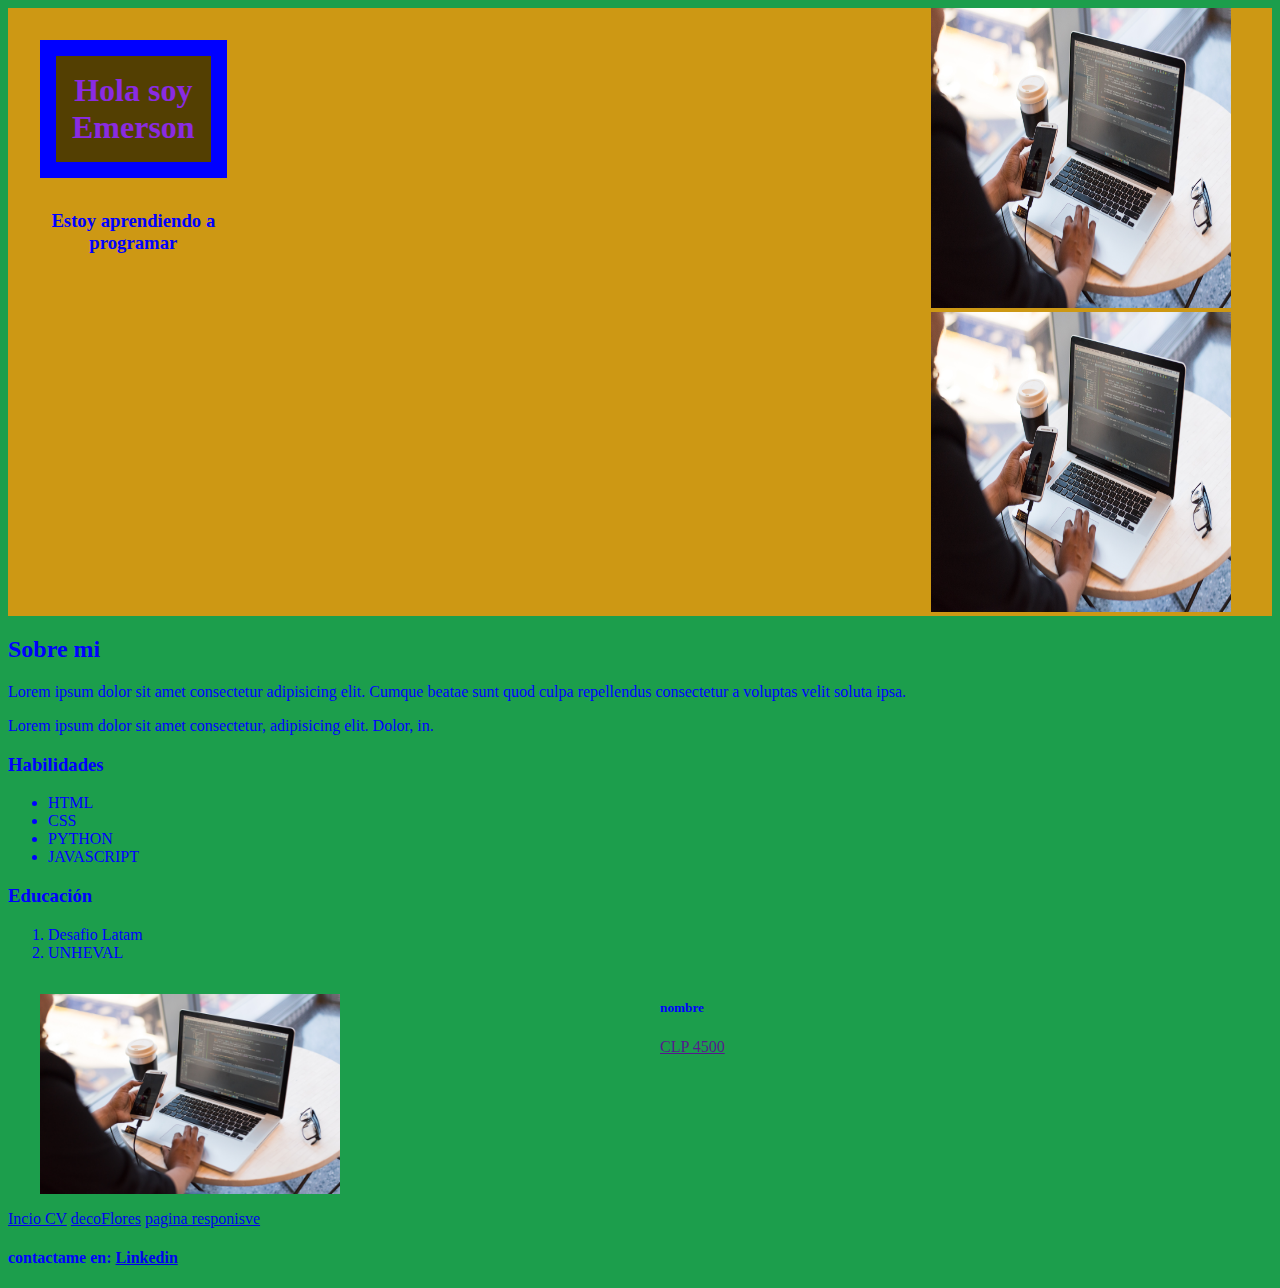
<file: index.html>
<!DOCTYPE html>
<html lang="en">

<head>
  <meta charset="UTF-8" />
  <meta http-equiv="X-UA-Compatible" content="IE=edge" />
  <meta name="viewport" content="width=device-width, initial-scale=1.0" />
  <title>CSS</title>

  <!-- <style>
    /* agregando estilos con etiquetas  */
    body {
      color: blue;
      background-color: rgb(28, 158, 76);
    }

    h1 {
      color: blueviolet;
    }

    a {
      background-color: #4CAF50;
      color: white;
      padding: 16px;
      font-size: 16px;
      border: none;
      cursor: pointer;
    }

    /* agregando estilos con clases  */
    .header_css {
      background-color: brown;
      text-align: center;

    }

    /* agregando estilos  con id  */
    #header_id {
      background-color: rgb(205, 152, 20);
    }
  </style> -->
  <!-- conectando con css -->
  <link rel="stylesheet" href="assets/css/style.css">

</head>

<body>
  <!-- cabecera de pagina  -->
  <header class="header_css" id="header_id">
    <div class="text_cv">
      <h1>Hola soy Emerson</h1>
      <h3>Estoy aprendiendo a programar</h3>
    </div>
    <div class="img_cv">
      <img width="300px" height="300px" src="assets/img/img1.jpeg" alt="joven viendo lineas de codigo">
      <a href="http://google.com" target="_blank" rel="noopener noreferrer"><img width="300px" height="300px"
          src="assets/img/img1.jpeg" alt="joven viendo lineas de codigo"></a>
    </div>





  </header>

  <!-- sección principal -->
  <main>
    <h2>Sobre mi</h2>
    <p>Lorem ipsum dolor sit amet consectetur adipisicing elit. Cumque beatae sunt quod culpa repellendus consectetur a
      voluptas velit soluta ipsa.</p>
    <p>Lorem ipsum dolor sit amet consectetur, adipisicing elit. Dolor, in.</p>
    <h3>Habilidades</h3>
    <ul>
      <li>HTML</li>
      <li>CSS</li>
      <li>PYTHON</li>
      <li>JAVASCRIPT</li>
    </ul>
    <h3>Educación</h3>
    <ol>
      <li>Desafio Latam</li>
      <li>UNHEVAL</li>
    </ol>

    <section class="precios">
      <img class="img_producto" width="300px" src="assets/img/img1.jpeg" alt="">
      <div class="precio_prod">
        <h5>nombre</h5>
        <a href="">
          <p>CLP 4500</p>
        </a>
      </div>


    </section>
    <!-- otros temas  -->
    <div class="decoradores">
      <a href="./index.html">Incio CV</a>
      <a href="./deco.html">decoFlores</a>
      <a href="./responsive.html">pagina responisve</a>
    </div>

  </main>

  <!-- pie de pagina  -->
  <footer>
    <h4>contactame en: <a href="https://www.linkedin.com/in/emersonespinozaaguirre/" target="_blank"
        rel="noopener noreferrer">Linkedin</a> </h4>
  </footer>


</body>

</html>
</file>
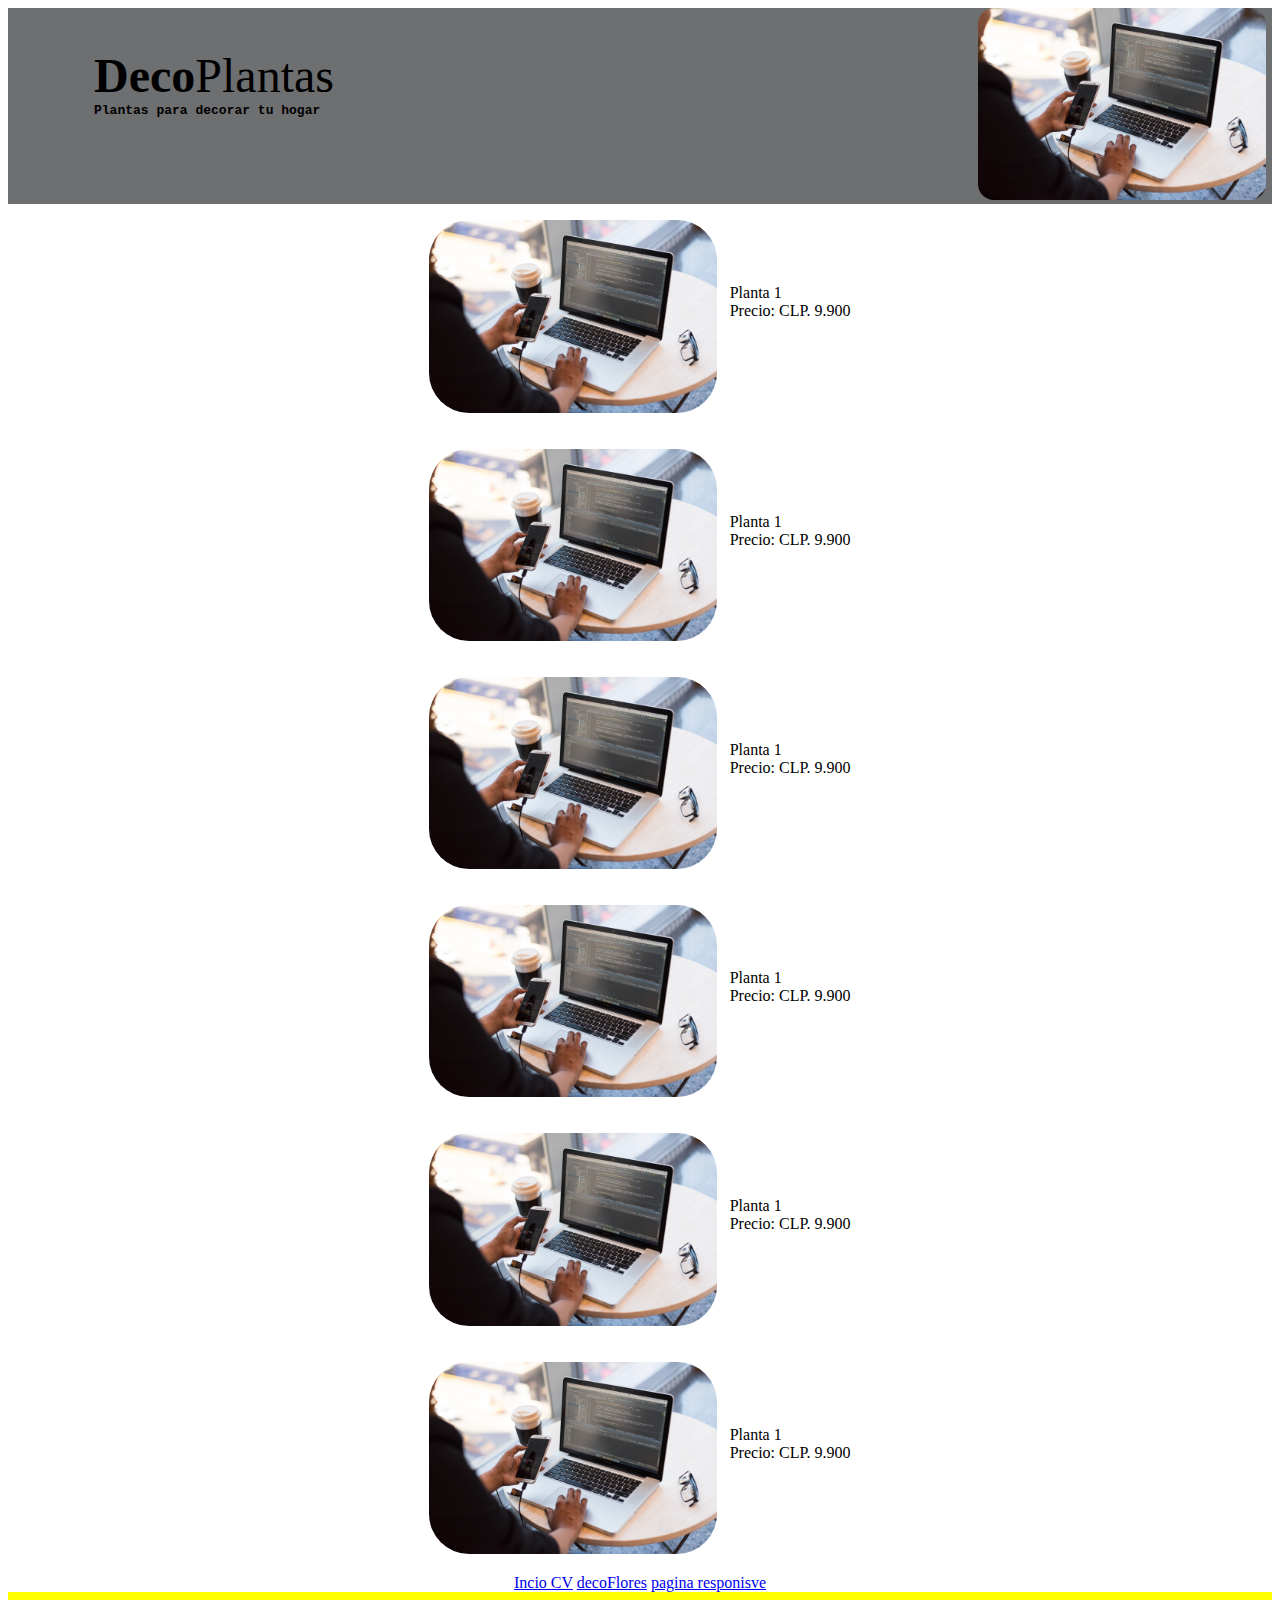
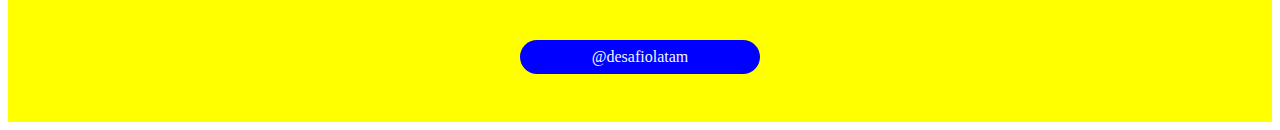
<file: deco.html>
<!DOCTYPE html>
<html lang="en">

<head>
  <meta charset="UTF-8">
  <meta http-equiv="X-UA-Compatible" content="IE=edge">
  <meta name="viewport" content="width=device-width, initial-scale=1.0">
  <title>Deco De Plantas</title>
  <link rel="shortcut icon" href="assets/img/img1.jpeg" type="image/x-icon">
  <link rel="stylesheet" href="assets/css/deco.css">

</head>

<body>
  <!-- cabecera de pagina -->
  <header>
    <div class="div_text_flores">
      <h1>Deco<strong class="planta">Plantas</strong> </h1>
      <h4 class="h4_header">Plantas para decorar tu hogar</h4>
    </div>
    <div class="div_img_flores">
      <img class="img_planta" src="assets/img/img1.jpeg" alt="">
    </div>
  </header>

  <!-- sección principal -->
  <main>
    <section class="section_principal_1">
      <div class="div_principal_1">
        <img class="img_principal" src="assets/img/img1.jpeg" alt="">
      </div>
      <div class="div_principal_2">
        <p class="p_principal">Planta 1</p>
        <p class="p_principal">Precio: CLP. 9.900</p>
      </div>
    </section>
    <section class="section_principal_1">
      <div class="div_principal_1">
        <img class="img_principal" src="assets/img/img1.jpeg" alt="">
      </div>
      <div class="div_principal_2">
        <p class="p_principal">Planta 1</p>
        <p class="p_principal">Precio: CLP. 9.900</p>
      </div>
    </section>
    <section class="section_principal_1">
      <div class="div_principal_1">
        <img class="img_principal" src="assets/img/img1.jpeg" alt="">
      </div>
      <div class="div_principal_2">
        <p class="p_principal">Planta 1</p>
        <p class="p_principal">Precio: CLP. 9.900</p>
      </div>
    </section>
    <section class="section_principal_1">
      <div class="div_principal_1">
        <img class="img_principal" src="assets/img/img1.jpeg" alt="">
      </div>
      <div class="div_principal_2">
        <p class="p_principal">Planta 1</p>
        <p class="p_principal">Precio: CLP. 9.900</p>
      </div>
    </section>
    <section class="section_principal_1">
      <div class="div_principal_1">
        <img class="img_principal" src="assets/img/img1.jpeg" alt="">
      </div>
      <div class="div_principal_2">
        <p class="p_principal">Planta 1</p>
        <p class="p_principal">Precio: CLP. 9.900</p>
      </div>
    </section>
    <section class="section_principal_1">
      <div class="div_principal_1">
        <img class="img_principal" src="assets/img/img1.jpeg" alt="">
      </div>
      <div class="div_principal_2">
        <p class="p_principal">Planta 1</p>
        <p class="p_principal">Precio: CLP. 9.900</p>
      </div>
    </section>
    <div class="decoradores">
      <a href="./index.html">Incio CV</a>
      <a href="./deco.html">decoFlores</a>
      <a href="./responsive.html">pagina responisve</a>
    </div>

  </main>

  <!-- pie de pagina  -->
  <footer>
    <a class="a_footer" href="http://linkedin.com" target="_blank" rel="noopener noreferrer">
      <p>@desafiolatam</p>
    </a>

  </footer>
</body>

</html>
</file>
<file: assets/css/style.css>
/* agregando estilos con etiquetas  */
    body {
      color: blue;
      background-color: rgb(28, 158, 76);
    }

    h1 {
      color: blueviolet;
      background-color: rgb(83, 63, 2);
      margin: 2rem ;
      padding: 1rem;
      border: solid blue 0.5em;

    }


    /* agregando estilos con clases  */
    .header_css {
      background-color: brown;
      text-align: center;
      display: flex;
      justify-content: flex-end;

    }
    .img_cv{
      padding-left: 50%;
    }

    .precios{
      display: flex;
    }
    .img_producto{
      margin: 1rem 20rem 1rem 2rem ;
    }

    /* agregando estilos  con id  */
    #header_id {
      background-color: rgb(205, 152, 20);
    }
</file>
<file: assets/css/deco.css>
/* cabcera de pagina */
*{
  box-sizing: border-box;
}
header{
  background-color: rgb(110, 111, 112);
  display: flex;
  
  justify-content: space-around;


  
}
.div_text_flores{
  margin: 0;
  padding: 0;
  padding-top: 2.5rem;
  padding-left: 5rem;
  
  display: block;
  justify-content: center;
  align-items: center;

}
.img_planta{
  width: 18rem;
  border-radius: 1rem;
  

}
.div_img_flores{
  
  border-radius: 2rem;
  padding-left: 50%;

}
.planta{
  font-size: 3rem;
  font-weight: lighter;
}
.div_text_flores h1{
  font-weight: bold;
  font-size: 3rem;
}
h1,h4{
  margin: 0;
  padding: 0;
}
strong{
  padding: 0;
  margin: 0;
}
.h4_header{
  font-family: monospace;
}

/* secction principal */
.section_principal_1{
  display: flex;
  justify-content: center;
  padding: 1rem;


}
.div_principal_1{
border-radius: 2.5rem;
}

.div_principal_2{
  margin-left: 1%;
  display: flex;
  text-align: left;
  flex-flow: column wrap;
  padding-top: 4rem;
}
.img_principal{
  width: 18rem;
  border-radius: 2.5rem;

}
.p_principal{
  margin: 0;
}
main{
  
  text-align: center;
  justify-content: center;
}


/* footer */
footer{
  background-color: yellow ;
  text-align: center;
  padding: 2rem;
}
.a_footer p:hover {
  border: solid rgb(54, 211, 6);
  text-decoration: none;
  background-color: brown;
}
.a_footer p{
  background-color: blue;
  text-decoration: none;
  border-radius: 4rem;
  margin-left: 40%;
  margin-right: 40%;
  color: aliceblue;
  padding: 0.5rem;

}
.a_footer{
  text-decoration: none;
}
</file>
